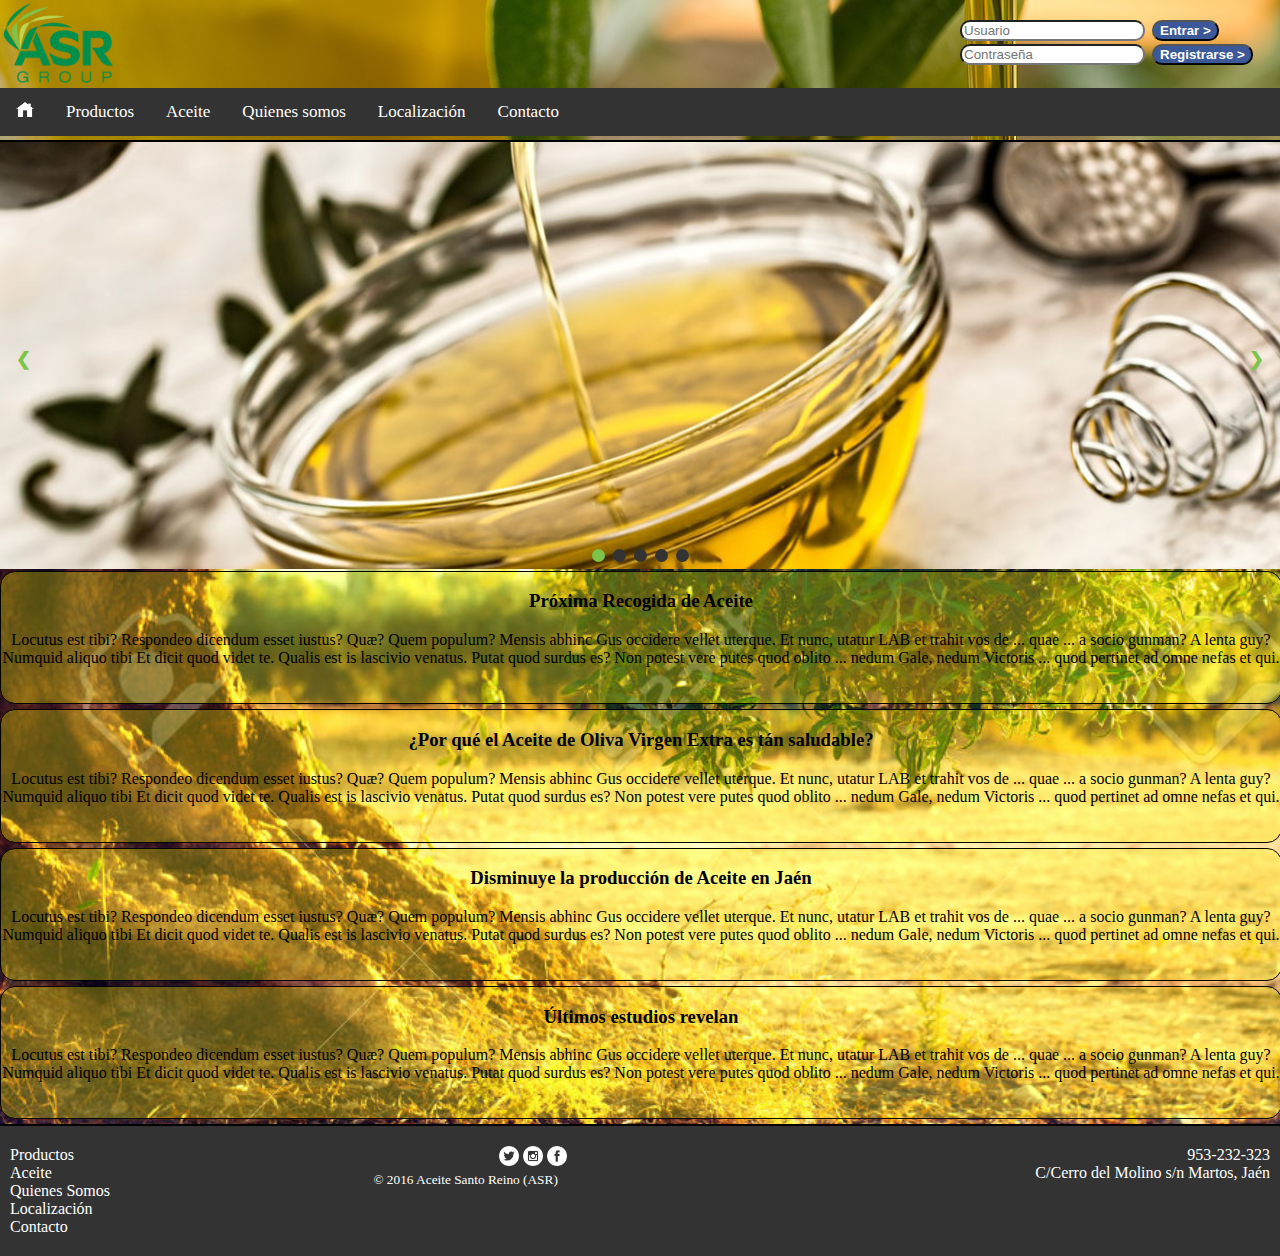
<file: index.html>
<!DOCTYPE html>
<html>
	<head>
		<title>ASR</title>
		<meta charset="utf-8">
		<meta name="viewport" content="width=device-width, initial-scale=1.0">	
		<link rel="stylesheet" type="text/css" href="style/main.css">
		<link rel="stylesheet" type="text/css" href="style/banner.css">
		<link rel="stylesheet" type="text/css" href="style/slider.css">
		<link rel="stylesheet" type="text/css" href="style/footer.css">
		<script type="text/javascript" src="script/slider.js"></script>
		<script type="text/javascript" src="script/nav.js"></script>


		<link rel="shortcut icon" type="image/x-icon" href="source/logo.png" />

	</head>
	<body>
		<div class="header col-12">
			<div class="containerNav">
				<img src="source/logo.png" alt="Logo" class="logo col-1">
				<div class="login col-3">
					<div class="user">
						<input class="input" type="text" placeholder="Usuario">
						<button class="enter button"><strong><a href="#">Entrar ></a></strong></button>
					</div>
					<div class="pass">
						<input class="input" type="password" name="pwd" placeholder="Contraseña">
						<button class="signin button"><strong><a href="registro.html">Registrarse ></a></strong></button>
					</div>
				</div>
			</div>
			<nav class="navigator col-12">
				<ul class="topnav" id="myTopnav">
					<li><a href="index.html"><img class="home" src="source/home.png"></a></li>
					<li><a href="productos.html">Productos</a></li>
					<li><a href="aceite.html" class="dropbtn">Aceite</a></li>
					<li><a href="quienesSomos.html">Quienes somos</a></li>
					<li><a href="localizacion.html">Localización</a></li>
					<li><a href="contacto.html">Contacto</a></li>
					  <li class="icon">
					    <a href="javascript:void(0);" onclick="myFunction()">☰</a>
					  </li>
				</ul>
			</nav>
		</div>
		<div class="slide-container">
			<div class="Slide fade">
				<img src="source/img1.jpg" style="width:100%">
			</div>

			<div class="Slide fade">
				<img src="source/img2.jpg" style="width:100%">
			</div>

			<div class="Slide fade">
				<img src="source/img3.jpg" style="width:100%">
			</div>

			<div class="Slide fade">
				<img src="source/img4.jpg" style="width:100%">
			</div>

			<div class="Slide fade">
				<img src="source/img5.jpg" style="width:100%">
			</div>

			<a class="prev" onclick="plusSlides(-1)">&#10094;</a>
			<a class="next" onclick="plusSlides(1)">&#10095;</a>

		  	<div class="dots" style="text-align:center">
			  <span class="dot" onclick="currentSlide(1)"></span>
			  <span class="dot" onclick="currentSlide(2)"></span>
			  <span class="dot" onclick="currentSlide(3)"></span>
			  <span class="dot" onclick="currentSlide(4)"></span>
			  <span class="dot" onclick="currentSlide(5)"></span>
			</div>
		</div>
			<div class="bg col-12">
				<h3>
					Próxima Recogida de Aceite 
				</h3>
				<p>
					Locutus est tibi? Respondeo dicendum esset iustus? Quæ? Quem populum? Mensis abhinc Gus occidere vellet uterque. Et nunc, utatur LAB et trahit vos de ... quae ... a socio gunman? A lenta guy? Numquid aliquo tibi Et dicit quod videt te. Qualis est is lascivio venatus. Putat quod surdus es? Non potest vere putes quod oblito ... nedum Gale, nedum Victoris ... quod pertinet ad omne nefas et qui. 
				</p>				
			</div>
			<div class="bg col-12">
				<h3>
					¿Por qué el Aceite de Oliva Virgen Extra es tán saludable? 
				</h3>
				<p>
					Locutus est tibi? Respondeo dicendum esset iustus? Quæ? Quem populum? Mensis abhinc Gus occidere vellet uterque. Et nunc, utatur LAB et trahit vos de ... quae ... a socio gunman? A lenta guy? Numquid aliquo tibi Et dicit quod videt te. Qualis est is lascivio venatus. Putat quod surdus es? Non potest vere putes quod oblito ... nedum Gale, nedum Victoris ... quod pertinet ad omne nefas et qui. 
				</p>				
			</div>
			<div class="bg col-12">
				<h3>
					Disminuye la producción de Aceite en Jaén 
				</h3>
				<p>
					Locutus est tibi? Respondeo dicendum esset iustus? Quæ? Quem populum? Mensis abhinc Gus occidere vellet uterque. Et nunc, utatur LAB et trahit vos de ... quae ... a socio gunman? A lenta guy? Numquid aliquo tibi Et dicit quod videt te. Qualis est is lascivio venatus. Putat quod surdus es? Non potest vere putes quod oblito ... nedum Gale, nedum Victoris ... quod pertinet ad omne nefas et qui. 
				</p>				
			</div>	
			<div class="bg col-12">
				<h3>
					Últimos estudios revelan 
				</h3>
				<p>
					Locutus est tibi? Respondeo dicendum esset iustus? Quæ? Quem populum? Mensis abhinc Gus occidere vellet uterque. Et nunc, utatur LAB et trahit vos de ... quae ... a socio gunman? A lenta guy? Numquid aliquo tibi Et dicit quod videt te. Qualis est is lascivio venatus. Putat quod surdus es? Non potest vere putes quod oblito ... nedum Gale, nedum Victoris ... quod pertinet ad omne nefas et qui. 
				</p>				
			</div>	
		
		<div class="footer">
			<footer class="col-12">
				<div class="section col-3">
					<a href="productos.html">Productos</a><br>
					<a href="aceite.html">Aceite</a><br>
					<a href="quienesSomos.html">Quienes Somos</a><br>
					<a href="localizacion.html">Localización</a><br>
					<a href="contacto.html">Contacto</a>
				</div>
				<div class="containerFooter col-3">
					<div class="rrss">
						<a href="https://twitter.com" target="_blank"><img src="source/twitter.png" alt="twitter"></a>
						<a href="https://www.instagram.com/" target="_blank"><img src="source/instagram.png" alt="instagram"></a>
						<a href="https://www.facebook.com/" target="_blank"><img src="source/facebook.png" alt="facebook"></a>
					</div>
					<small>&copy; 2016 Aceite Santo Reino (ASR)</small>
				</div>
				<div class="address col-5">
					<a href="#">953-232-323</a><br>
					<a href="#">C/Cerro del Molino s/n Martos, Jaén</a>
				</div>
			</footer>
		</div>
	</body>
</html>
</file>
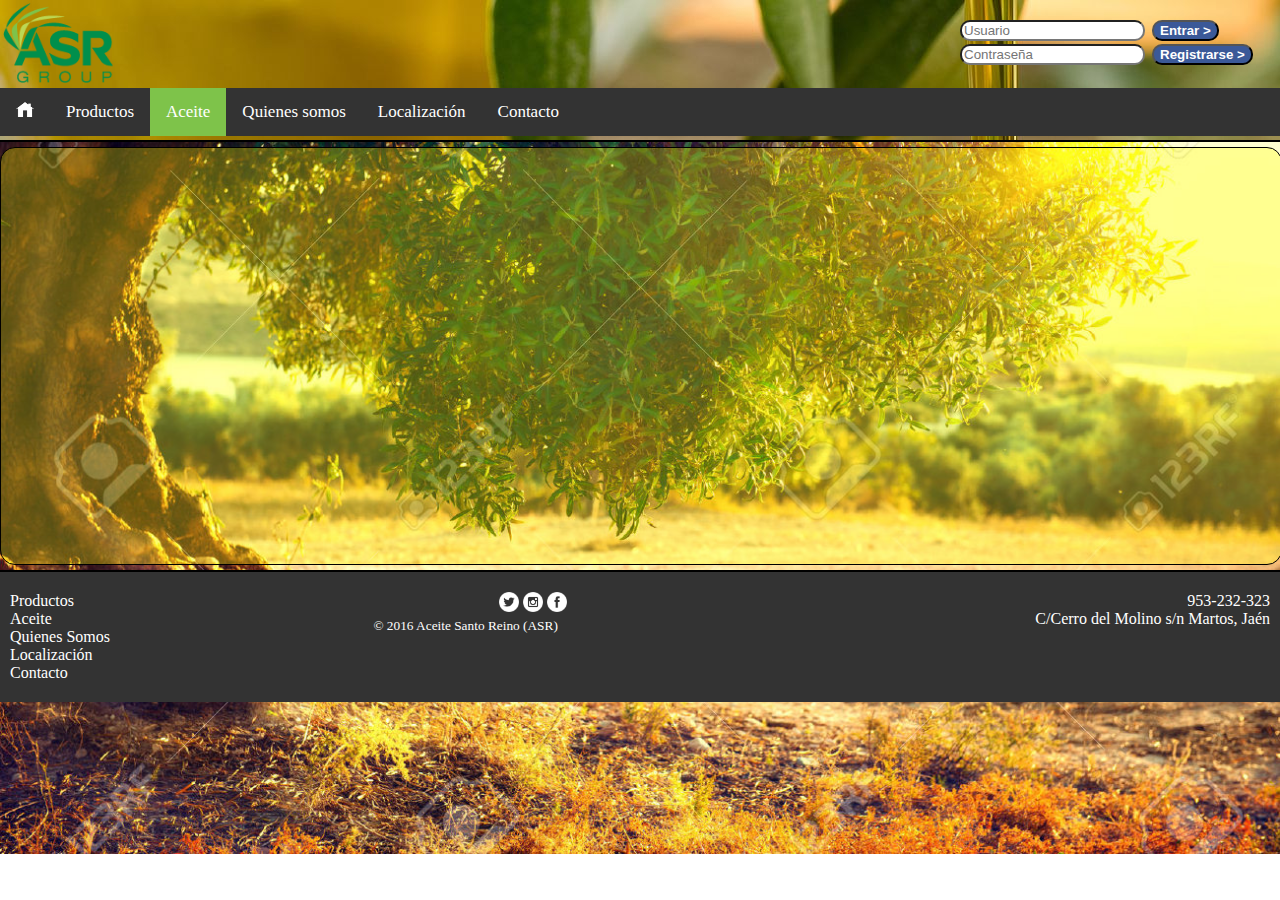
<file: aceite.html>
<!DOCTYPE html>
<html>
	<head>
		<title>ASR</title>
		<meta charset="utf-8">
		<meta name="viewport" content="width=device-width, initial-scale=1.0">
		<link rel="stylesheet" type="text/css" href="style/main.css">
		<link rel="stylesheet" type="text/css" href="style/banner.css">
		<link rel="stylesheet" type="text/css" href="style/footer.css">
		<script type="text/javascript" src="script/nav.js"></script>

		<link rel="shortcut icon" type="image/x-icon" href="source/logo.png" />

	</head>
	<body>
		<div class="header col-12">
			<div class="containerNav">
				<img src="source/logo.png" alt="Logo" class="logo col-1">
				<div class="login col-3">
					<div class="user">
						<input class="input" type="text" placeholder="Usuario">
						<button class="enter button"><strong><a href="#">Entrar ></a></strong></button>
					</div>
					<div class="pass">
						<input class="input" type="password" name="pwd" placeholder="Contraseña">
						<button class="signin button"><strong><a href="registro.html">Registrarse ></a></strong></button>
					</div>
				</div>
			</div>
			<nav class="navigator col-12">
				<ul class="topnav" id="myTopnav">
					<li><a href="index.html"><img class="home" src="source/home.png"></a></li>
					<li><a href="productos.html">Productos</a></li>
					<li><a  class="active" href="aceite.html" class="dropbtn">Aceite</a></li>
					<li><a href="quienesSomos.html">Quienes somos</a></li>
					<li><a href="localizacion.html">Localización</a></li>
					<li><a href="contacto.html">Contacto</a></li>
					  <li class="icon">
					    <a href="javascript:void(0);" onclick="myFunction()">☰</a>
					  </li>
				</ul>
			</nav>
		</div>
			<div class="bg col-12">
				<iframe src="https://www.youtube.com/embed/CL6Uq7EJvMI" frameborder="0" allowfullscreen></iframe>
			</div>
		<div class="footer">
			<footer class="col-12">
				<div class="section col-3">
					<a href="productos.html">Productos</a><br>
					<a href="aceite.html">Aceite</a><br>
					<a href="quienesSomos.html">Quienes Somos</a><br>
					<a href="localizacion.html">Localización</a><br>
					<a href="contacto.html">Contacto</a>
				</div>
				<div class="containerFooter col-3">
					<div class="rrss">
						<a href="https://twitter.com" target="_blank"><img src="source/twitter.png" alt="twitter"></a>
						<a href="https://www.instagram.com/" target="_blank"><img src="source/instagram.png" alt="instagram"></a>
						<a href="https://www.facebook.com/" target="_blank"><img src="source/facebook.png" alt="facebook"></a>
					</div>
					<small>&copy; 2016 Aceite Santo Reino (ASR)</small>
				</div>
				<div class="address col-5">
					<a href="#">953-232-323</a><br>
					<a href="#">C/Cerro del Molino s/n Martos, Jaén</a>
				</div>
			</footer>
		</div>
	</body>
</html>
</file>
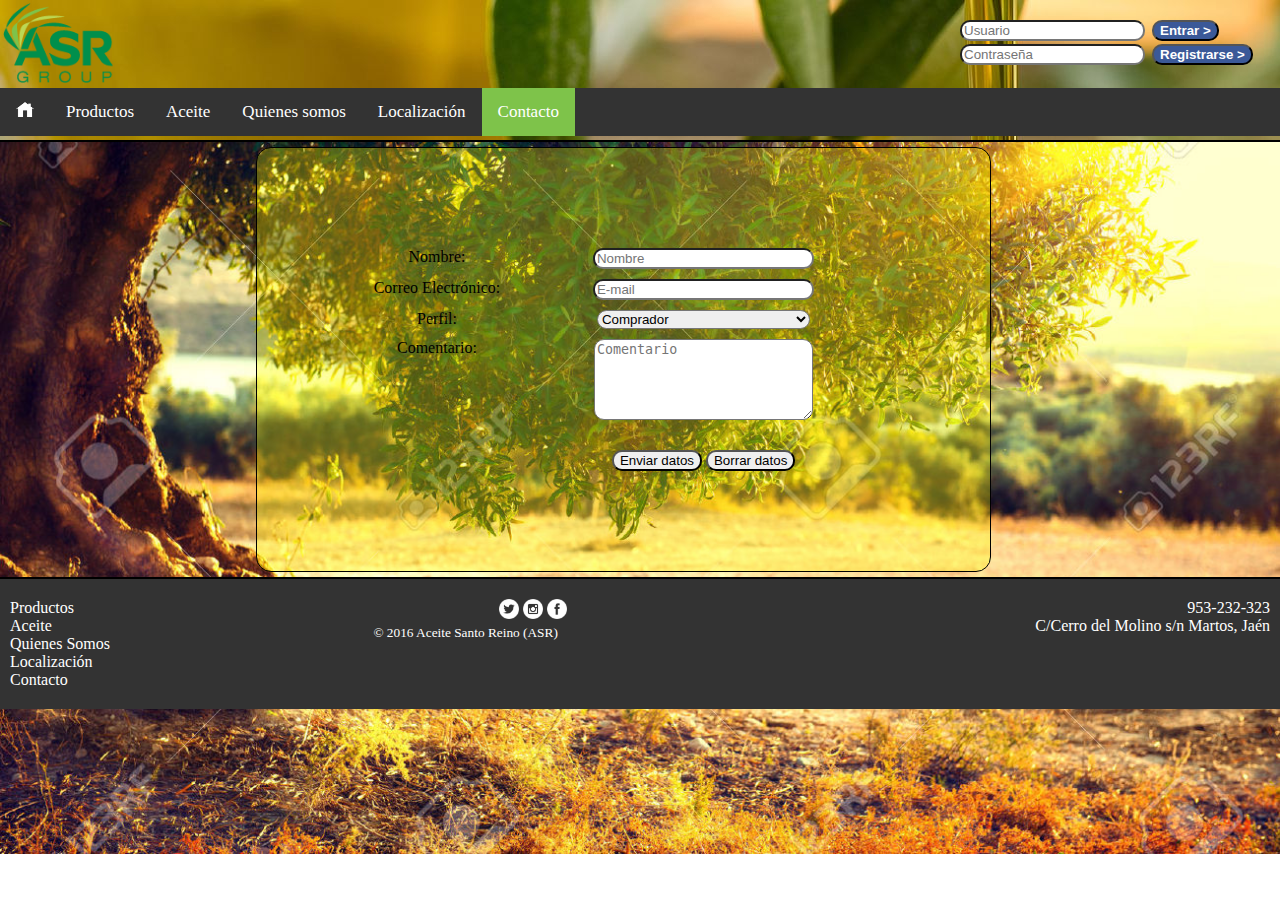
<file: contacto.html>
<!DOCTYPE html>
<html>
	<head>
		<title>ASR</title>
		<meta charset="utf-8">
		<meta name="viewport" content="width=device-width, initial-scale=1.0">
		<link rel="stylesheet" type="text/css" href="style/main.css">
		<link rel="stylesheet" type="text/css" href="style/banner.css">
		<link rel="stylesheet" type="text/css" href="style/footer.css">
		<link rel="stylesheet" type="text/css" href="style/form.css">
		<script type="text/javascript" src="script/nav.js"></script>

		<link rel="shortcut icon" type="image/x-icon" href="source/logo.png" />

	</head>
	<body>
		<div class="header col-12">
			<div class="containerNav">
				<img src="source/logo.png" alt="Logo" class="logo col-1">
				<div class="login col-3">
					<div class="user">
						<input class="input" type="text" placeholder="Usuario">
						<button class="enter button"><strong><a href="#">Entrar ></a></strong></button>
					</div>
					<div class="pass">
						<input class="input" type="password" name="pwd" placeholder="Contraseña">
						<button class="signin button"><strong><a href="registro.html">Registrarse ></a></strong></button>
					</div>
				</div>
			</div>
			<nav class="navigator col-12">
				<ul class="topnav" id="myTopnav">
					<li><a href="index.html"><img class="home" src="source/home.png"></a></li>
					<li><a href="productos.html">Productos</a></li>
					<li><a href="aceite.html" class="dropbtn">Aceite</a></li>
					<li><a href="quienesSomos.html">Quienes somos</a></li>
					<li><a href="localizacion.html">Localización</a></li>
					<li><a class="active" href="contacto.html">Contacto</a></li>
					  <li class="icon">
					    <a href="javascript:void(0);" onclick="myFunction()">☰</a>
					  </li>
				</ul>
			</nav>
		</div>

		<div class="bg form col-5">
			<form >
				<div class="container">
				<span>Nombre:</span> <input class="box" type="text" name="name" placeholder="Nombre"><br>
				</div>
				<div class="container">
				<span>Correo Electrónico:</span> <input class="box" type="email" placeholder="E-mail" name="email"><br>
				</div>
				<div class="container">
				<span>Perfil:</span> <select class="box" name="profile" >
					<option value="buyer">Comprador</option>
					<option value="seller">Vendedor</option>
				</select><br>
				</div>
				<div class="container">
				<span>Comentario:</span> <textarea  class="box" name="comment" rows="5" cols="40" placeholder="Comentario"></textarea><br>
				</div>
				<div class="buttons">
					<button id="submit" value="aceptar">Enviar datos</button>
					<button id="reset" value="delete">Borrar datos</button>
				</div>
			</form>
		</div>


		<div class="footer">
			<footer class="col-12">
				<div class="section col-3">
					<a href="productos.html">Productos</a><br>
					<a href="aceite.html">Aceite</a><br>
					<a href="quienesSomos.html">Quienes Somos</a><br>
					<a href="localizacion.html">Localización</a><br>
					<a href="contacto.html">Contacto</a>
				</div>
				<div class="containerFooter col-3">
					<div class="rrss">
						<a href="https://twitter.com" target="_blank"><img src="source/twitter.png" alt="twitter"></a>
						<a href="https://www.instagram.com/" target="_blank"><img src="source/instagram.png" alt="instagram"></a>
						<a href="https://www.facebook.com/" target="_blank"><img src="source/facebook.png" alt="facebook"></a>
					</div>
					<small>&copy; 2016 Aceite Santo Reino (ASR)</small>
				</div>
				<div class="address col-5">
					<a href="#">953-232-323</a><br>
					<a href="#">C/Cerro del Molino s/n Martos, Jaén</a>
				</div>
			</footer>
		</div>
		
	</body>
</html>
</file>
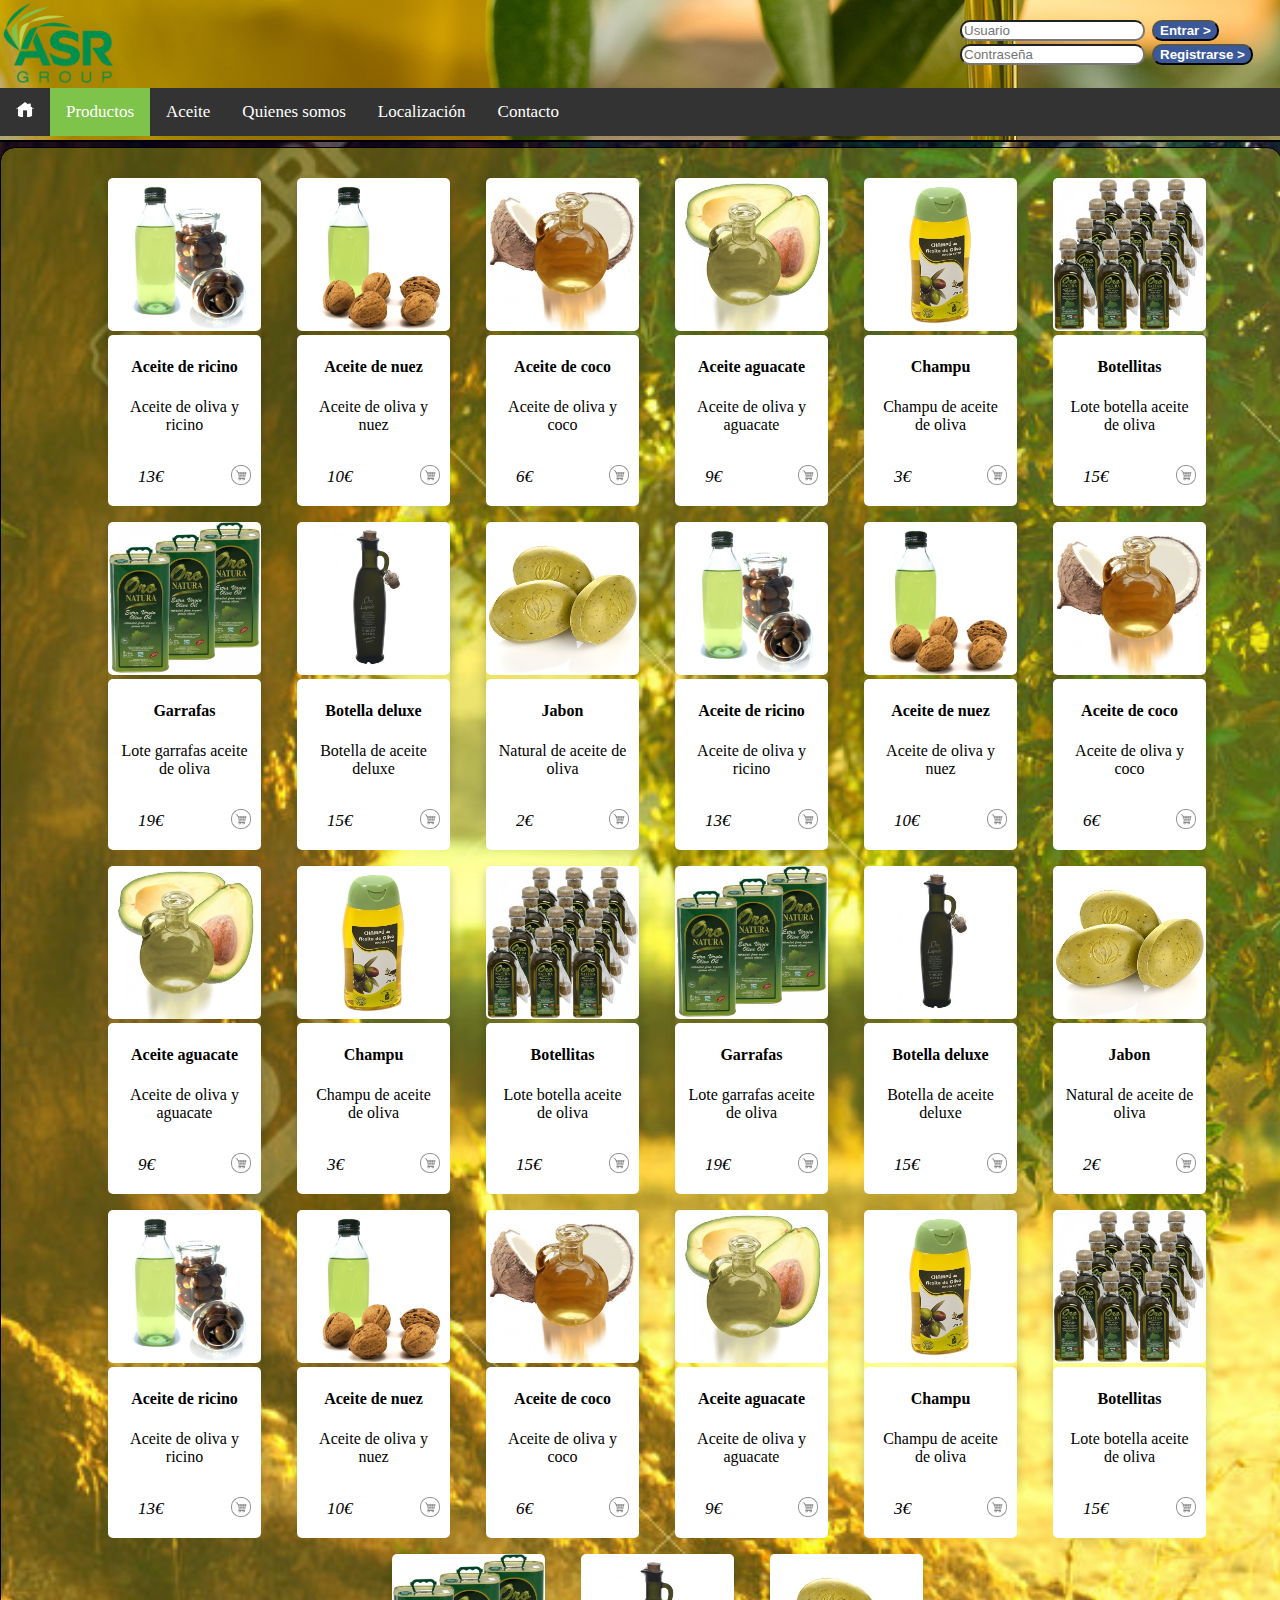
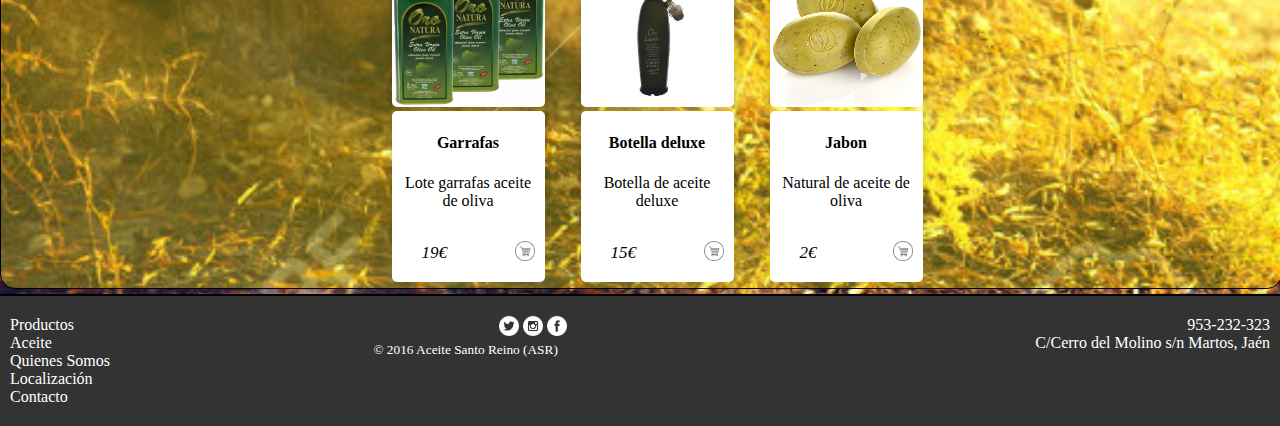
<file: productos.html>
<!DOCTYPE html>
<html>
	<head>
		<title>ASR</title>
		<meta charset="utf-8">
		<meta name="viewport" content="width=device-width, initial-scale=1.0">
		<link rel="stylesheet" type="text/css" href="style/main.css">
		<link rel="stylesheet" type="text/css" href="style/banner.css">
		<link rel="stylesheet" type="text/css" href="style/footer.css">

		<script type="text/javascript" src="script/nav.js"></script>

		<link rel="stylesheet" type="text/css" href="style/productos.css">
		<!--<script type="text/javascript"></script>!-->
		<link rel="shortcut icon" type="image/x-icon" href="source/logo.png" />
	</head>
	<body>
		<div class="header col-12">
			<div class="containerNav">
				<img src="source/logo.png" alt="Logo" class="logo col-1">
				<div class="login col-3">
					<div class="user">
						<input class="input" type="text" placeholder="Usuario">
						<button class="enter button"><strong><a href="#">Entrar ></a></strong></button>
					</div>
					<div class="pass">
						<input class="input" type="password" name="pwd" placeholder="Contraseña">
						<button class="signin button"><strong><a href="registro.html">Registrarse ></a></strong></button>
					</div>
				</div>
			</div>

			<nav class="navigator col-12">
				<ul class="topnav" id="myTopnav">
					<li><a href="index.html"><img class="home" src="source/home.png"></a></li>
					<li><a class="active" href="productos.html">Productos</a></li>
					<li><a href="aceite.html" class="dropbtn">Aceite</a></li>
					<li><a href="quienesSomos.html">Quienes somos</a></li>
					<li><a href="localizacion.html">Localización</a></li>
					<li><a href="contacto.html">Contacto</a></li>
					  <li class="icon">
					    <a href="javascript:void(0);" onclick="myFunction()">☰</a>
					  </li>
				</ul>
			</nav>
		</div>

		<div class="bg col-12">
			<div class="card">
				<img src="source/prod1.jpg" alt="Avatar">
				<div class="container">
					<h4><b>Aceite de ricino</b></h4>
				    <p>Aceite de oliva y ricino</p>
				    <div class="compra">
				    	<p><i>13€</i></p>
				    	<a href="#"><img src="source/compra.png"></a>
				    </div>
				    
			  	</div>
			</div>
			<div class="card">
				<img src="source/prod2.jpg" alt="Avatar">
				<div class="container">
					<h4><b>Aceite de nuez</b></h4>
				    <p>Aceite de oliva y nuez</p>
				    <div class="compra">
				    	<p><i>10€</i></p>
				    	<a href="#"><img src="source/compra.png"></a>
				    </div>
			  	</div>
			</div>
			<div class="card">
				<img src="source/prod3.jpg" alt="Avatar">
				<div class="container">
					<h4><b>Aceite de coco</b></h4>
				    <p>Aceite de oliva y coco</p>
				    <div class="compra">
				    	<p><i>6€</i></p>
				    	<a href="#"><img src="source/compra.png"></a>
				    </div>
			  	</div>
			</div>
			<div class="card">
				<img src="source/prod4.jpg" alt="Avatar">
				<div class="container">
					<h4><b>Aceite aguacate</b></h4>
				    <p>Aceite de oliva y aguacate</p>
				    <div class="compra">
				    	<p><i>9€</i></p>
				    	<a href="#"><img src="source/compra.png"></a>
				    </div>
			  	</div>
			</div>
			<div class="card">
				<img src="source/prod5.jpg" alt="Avatar">
				<div class="container">
					<h4><b>Champu</b></h4>
				    <p>Champu de aceite de oliva</p>
				    <div class="compra">
				    	<p><i>3€</i></p>
				    	<a href="#"><img src="source/compra.png"></a>
				    </div>
			  	</div>
			</div>
			<div class="card">
				<img src="source/prod6.jpg" alt="Avatar">
				<div class="container">
					<h4><b>Botellitas</b></h4>
				    <p>Lote botella aceite de oliva</p>
				    <div class="compra">
				    	<p><i>15€</i></p>
				    	<a href="#"><img src="source/compra.png"></a>
				    </div>
			  	</div>
			</div>
			<div class="card">
				<img src="source/prod7.jpg" alt="Avatar">
				<div class="container">
					<h4><b>Garrafas</b></h4>
				    <p>Lote garrafas aceite de oliva</p>
				    <div class="compra">
				    	<p><i>19€</i></p>
				    	<a href="#"><img src="source/compra.png"></a>
				    </div>
			  	</div>
			</div>
			<div class="card">
				<img src="source/prod8.jpg" alt="Avatar">
				<div class="container">
					<h4><b>Botella deluxe</b></h4>
				    <p>Botella de aceite deluxe</p>
				    <div class="compra">
				    	<p><i>15€</i></p>
				    	<a href="#"><img src="source/compra.png"></a>
				    </div>
			  	</div>
			</div>
			<div class="card">
				<img src="source/prod9.jpg" alt="Avatar">
				<div class="container">
					<h4><b>Jabon</b></h4>
				    <p>Natural de aceite de oliva</p>
				    <div class="compra">
				    	<p><i>2€</i></p>
				    	<a href="#"><img src="source/compra.png"></a>
				    </div>
			  	</div>
			</div>
			<div class="card">
				<img src="source/prod1.jpg" alt="Avatar">
				<div class="container">
					<h4><b>Aceite de ricino</b></h4>
				    <p>Aceite de oliva y ricino</p>
				    <div class="compra">
				    	<p><i>13€</i></p>
				    	<a href="#"><img src="source/compra.png"></a>
				    </div>
				    
			  	</div>
			</div>
			<div class="card">
				<img src="source/prod2.jpg" alt="Avatar">
				<div class="container">
					<h4><b>Aceite de nuez</b></h4>
				    <p>Aceite de oliva y nuez</p>
				    <div class="compra">
				    	<p><i>10€</i></p>
				    	<a href="#"><img src="source/compra.png"></a>
				    </div>
			  	</div>
			</div>
			<div class="card">
				<img src="source/prod3.jpg" alt="Avatar">
				<div class="container">
					<h4><b>Aceite de coco</b></h4>
				    <p>Aceite de oliva y coco</p>
				    <div class="compra">
				    	<p><i>6€</i></p>
				    	<a href="#"><img src="source/compra.png"></a>
				    </div>
			  	</div>
			</div>
			<div class="card">
				<img src="source/prod4.jpg" alt="Avatar">
				<div class="container">
					<h4><b>Aceite aguacate</b></h4>
				    <p>Aceite de oliva y aguacate</p>
				    <div class="compra">
				    	<p><i>9€</i></p>
				    	<a href="#"><img src="source/compra.png"></a>
				    </div>
			  	</div>
			</div>
			<div class="card">
				<img src="source/prod5.jpg" alt="Avatar">
				<div class="container">
					<h4><b>Champu</b></h4>
				    <p>Champu de aceite de oliva</p>
				    <div class="compra">
				    	<p><i>3€</i></p>
				    	<a href="#"><img src="source/compra.png"></a>
				    </div>
			  	</div>
			</div>
			<div class="card">
				<img src="source/prod6.jpg" alt="Avatar">
				<div class="container">
					<h4><b>Botellitas</b></h4>
				    <p>Lote botella aceite de oliva</p>
				    <div class="compra">
				    	<p><i>15€</i></p>
				    	<a href="#"><img src="source/compra.png"></a>
				    </div>
			  	</div>
			</div>
			<div class="card">
				<img src="source/prod7.jpg" alt="Avatar">
				<div class="container">
					<h4><b>Garrafas</b></h4>
				    <p>Lote garrafas aceite de oliva</p>
				    <div class="compra">
				    	<p><i>19€</i></p>
				    	<a href="#"><img src="source/compra.png"></a>
				    </div>
			  	</div>
			</div>
			<div class="card">
				<img src="source/prod8.jpg" alt="Avatar">
				<div class="container">
					<h4><b>Botella deluxe</b></h4>
				    <p>Botella de aceite deluxe</p>
				    <div class="compra">
				    	<p><i>15€</i></p>
				    	<a href="#"><img src="source/compra.png"></a>
				    </div>
			  	</div>
			</div>
			<div class="card">
				<img src="source/prod9.jpg" alt="Avatar">
				<div class="container">
					<h4><b>Jabon</b></h4>
				    <p>Natural de aceite de oliva</p>
				    <div class="compra">
				    	<p><i>2€</i></p>
				    	<a href="#"><img src="source/compra.png"></a>
				    </div>
			  	</div>
			</div>
			<div class="card">
				<img src="source/prod1.jpg" alt="Avatar">
				<div class="container">
					<h4><b>Aceite de ricino</b></h4>
				    <p>Aceite de oliva y ricino</p>
				    <div class="compra">
				    	<p><i>13€</i></p>
				    	<a href="#"><img src="source/compra.png"></a>
				    </div>
				    
			  	</div>
			</div>
			<div class="card">
				<img src="source/prod2.jpg" alt="Avatar">
				<div class="container">
					<h4><b>Aceite de nuez</b></h4>
				    <p>Aceite de oliva y nuez</p>
				    <div class="compra">
				    	<p><i>10€</i></p>
				    	<a href="#"><img src="source/compra.png"></a>
				    </div>
			  	</div>
			</div>
			<div class="card">
				<img src="source/prod3.jpg" alt="Avatar">
				<div class="container">
					<h4><b>Aceite de coco</b></h4>
				    <p>Aceite de oliva y coco</p>
				    <div class="compra">
				    	<p><i>6€</i></p>
				    	<a href="#"><img src="source/compra.png"></a>
				    </div>
			  	</div>
			</div>
			<div class="card">
				<img src="source/prod4.jpg" alt="Avatar">
				<div class="container">
					<h4><b>Aceite aguacate</b></h4>
				    <p>Aceite de oliva y aguacate</p>
				    <div class="compra">
				    	<p><i>9€</i></p>
				    	<a href="#"><img src="source/compra.png"></a>
				    </div>
			  	</div>
			</div>
			<div class="card">
				<img src="source/prod5.jpg" alt="Avatar">
				<div class="container">
					<h4><b>Champu</b></h4>
				    <p>Champu de aceite de oliva</p>
				    <div class="compra">
				    	<p><i>3€</i></p>
				    	<a href="#"><img src="source/compra.png"></a>
				    </div>
			  	</div>
			</div>
			<div class="card">
				<img src="source/prod6.jpg" alt="Avatar">
				<div class="container">
					<h4><b>Botellitas</b></h4>
				    <p>Lote botella aceite de oliva</p>
				    <div class="compra">
				    	<p><i>15€</i></p>
				    	<a href="#"><img src="source/compra.png"></a>
				    </div>
			  	</div>
			</div>
			<div class="card">
				<img src="source/prod7.jpg" alt="Avatar">
				<div class="container">
					<h4><b>Garrafas</b></h4>
				    <p>Lote garrafas aceite de oliva</p>
				    <div class="compra">
				    	<p><i>19€</i></p>
				    	<a href="#"><img src="source/compra.png"></a>
				    </div>
			  	</div>
			</div>
			<div class="card">
				<img src="source/prod8.jpg" alt="Avatar">
				<div class="container">
					<h4><b>Botella deluxe</b></h4>
				    <p>Botella de aceite deluxe</p>
				    <div class="compra">
				    	<p><i>15€</i></p>
				    	<a href="#"><img src="source/compra.png"></a>
				    </div>
			  	</div>
			</div>
			<div class="card">
				<img src="source/prod9.jpg" alt="Avatar">
				<div class="container">
					<h4><b>Jabon</b></h4>
				    <p>Natural de aceite de oliva</p>
				    <div class="compra">
				    	<p><i>2€</i></p>
				    	<a href="#"><img src="source/compra.png"></a>
				    </div>
			  	</div>
			</div>			
		</div>

		<div class="footer">
			<footer class="col-12">
				<div class="section col-3">
					<a href="productos.html">Productos</a><br>
					<a href="aceite.html">Aceite</a><br>
					<a href="quienesSomos.html">Quienes Somos</a><br>
					<a href="localizacion.html">Localización</a><br>
					<a href="contacto.html">Contacto</a>
				</div>
				<div class="containerFooter col-3">
					<div class="rrss">
						<a href="https://twitter.com" target="_blank"><img src="source/twitter.png" alt="twitter"></a>
						<a href="https://www.instagram.com/" target="_blank"><img src="source/instagram.png" alt="instagram"></a>
						<a href="https://www.facebook.com/" target="_blank"><img src="source/facebook.png" alt="facebook"></a>
					</div>
					<small>&copy; 2016 Aceite Santo Reino (ASR)</small>
				</div>
				<div class="address col-5">
					<a href="#">953-232-323</a><br>
					<a href="#">C/Cerro del Molino s/n Martos, Jaén</a>
				</div>
			</footer>
		</div>
		
	</body>
</html>
</file>
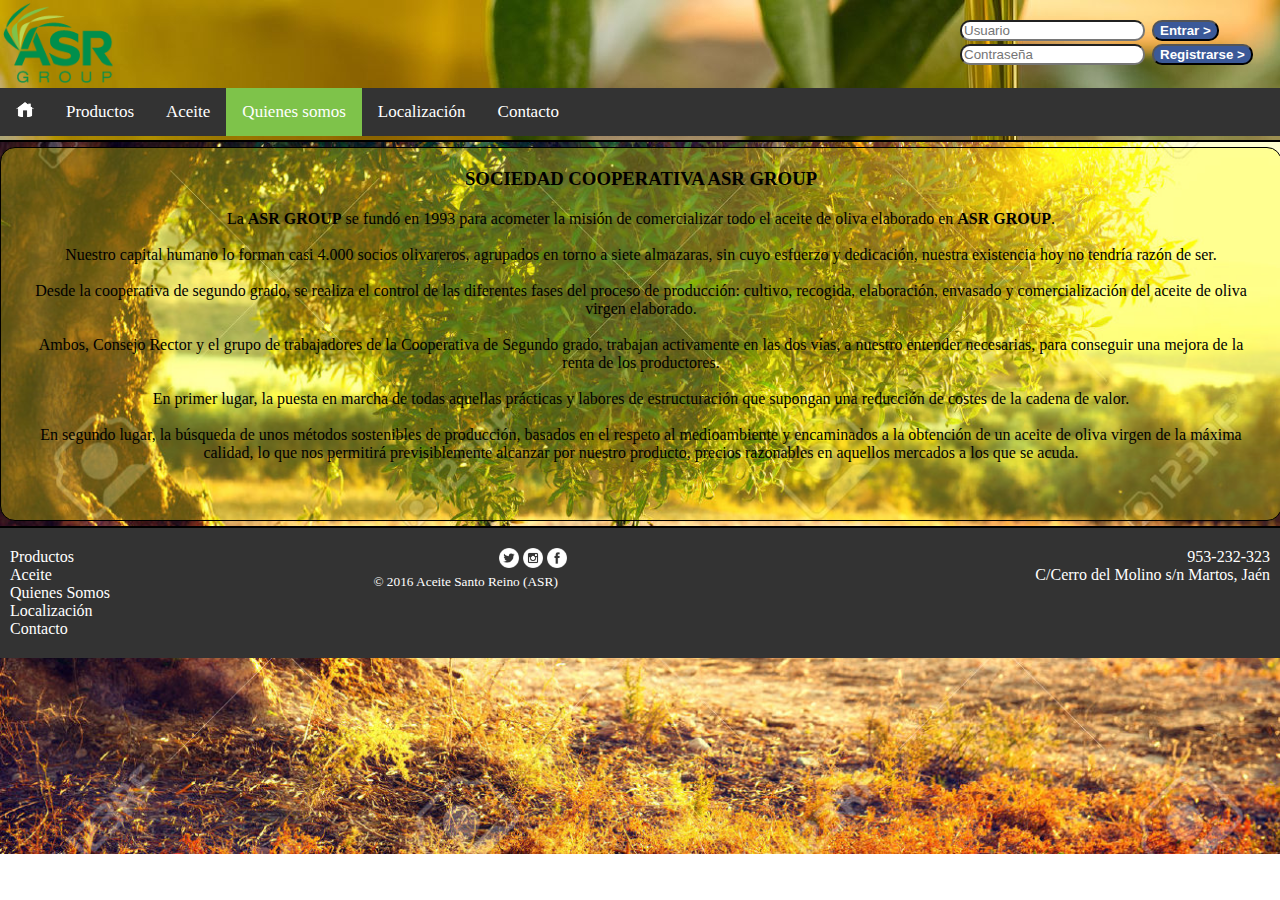
<file: quienesSomos.html>
<!DOCTYPE html>
<html>
	<head>
		<title>ASR</title>
		<meta charset="utf-8">
		<meta name="viewport" content="width=device-width, initial-scale=1.0">
		<link rel="stylesheet" type="text/css" href="style/main.css">
		<link rel="stylesheet" type="text/css" href="style/productos.css">
		<link rel="stylesheet" type="text/css" href="style/banner.css">
		<link rel="stylesheet" type="text/css" href="style/footer.css">
		<script type="text/javascript" src="script/nav.js"></script>

		<link rel="shortcut icon" type="image/x-icon" href="source/logo.png" />

	</head>
	<body>
		<div class="header col-12">
			<div class="containerNav">
				<img src="source/logo.png" alt="Logo" class="logo col-1">
				<div class="login col-3">
					<div class="user">
						<input class="input" type="text" placeholder="Usuario">
						<button class="enter button"><strong><a href="#">Entrar ></a></strong></button>
					</div>
					<div class="pass">
						<input class="input" type="password" name="pwd" placeholder="Contraseña">
						<button class="signin button"><strong><a href="registro.html">Registrarse ></a></strong></button>
					</div>
				</div>
			</div>
			<nav class="navigator col-12">
				<ul class="topnav" id="myTopnav">
					<li><a href="index.html"><img class="home" src="source/home.png"></a></li>
					<li><a href="productos.html">Productos</a></li>
					<li><a href="aceite.html" class="dropbtn">Aceite</a></li>
					<li><a class="active" href="quienesSomos.html">Quienes somos</a></li>
					<li><a href="localizacion.html">Localización</a></li>
					<li><a href="contacto.html">Contacto</a></li>
					  <li class="icon">
					    <a href="javascript:void(0);" onclick="myFunction()">☰</a>
					  </li>
				</ul>
			</nav>
		</div>

		<div class="bg col-12" >
			<div>
				<h3 style="margin: 20px">SOCIEDAD COOPERATIVA ASR GROUP</h3>
				<p style="margin: 20px">
					La <b>ASR GROUP</b> se fundó en 1993 para acometer la misión de comercializar todo el aceite de oliva elaborado en <b>ASR GROUP</b>.<br><br>

					Nuestro capital humano lo forman casi 4.000 socios olivareros, agrupados en torno a siete almazaras, sin cuyo esfuerzo y dedicación, nuestra existencia hoy no tendría razón de ser.<br><br>

					Desde la cooperativa de segundo grado, se realiza el control de las diferentes fases del proceso de producción: cultivo, recogida, elaboración, envasado y comercialización del aceite de oliva virgen elaborado.<br><br>

					Ambos, Consejo Rector y el grupo de trabajadores de la Cooperativa de Segundo grado, trabajan activamente en las dos vías, a nuestro entender necesarias, para conseguir una mejora de la renta de los productores.<br><br>

					En primer lugar, la puesta en marcha de todas aquellas prácticas y labores de estructuración que supongan una reducción de costes de la cadena de valor.<br><br>

					En segundo lugar, la búsqueda de unos métodos sostenibles de producción, basados en el respeto al medioambiente y encaminados a la obtención de un aceite de oliva virgen de la máxima calidad, lo que nos permitirá previsiblemente alcanzar por nuestro producto, precios razonables en aquellos mercados a los que se acuda.<br><br>
				</p>
			</div>

		</div>
		<div class="footer">
			<footer class="col-12">
				<div class="section col-3">
					<a href="productos.html">Productos</a><br>
					<a href="aceite.html">Aceite</a><br>
					<a href="quienesSomos.html">Quienes Somos</a><br>
					<a href="localizacion.html">Localización</a><br>
					<a href="contacto.html">Contacto</a>
				</div>
				<div class="containerFooter col-3">
					<div class="rrss">
						<a href="https://twitter.com" target="_blank"><img src="source/twitter.png" alt="twitter"></a>
						<a href="https://www.instagram.com/" target="_blank"><img src="source/instagram.png" alt="instagram"></a>
						<a href="https://www.facebook.com/" target="_blank"><img src="source/facebook.png" alt="facebook"></a>
					</div>
					<small>&copy; 2016 Aceite Santo Reino (ASR)</small>
				</div>
				<div class="address col-5">
					<a href="#">953-232-323</a><br>
					<a href="#">C/Cerro del Molino s/n Martos, Jaén</a>
				</div>
			</footer>
		</div>
		
	</body>
</html>
</file>
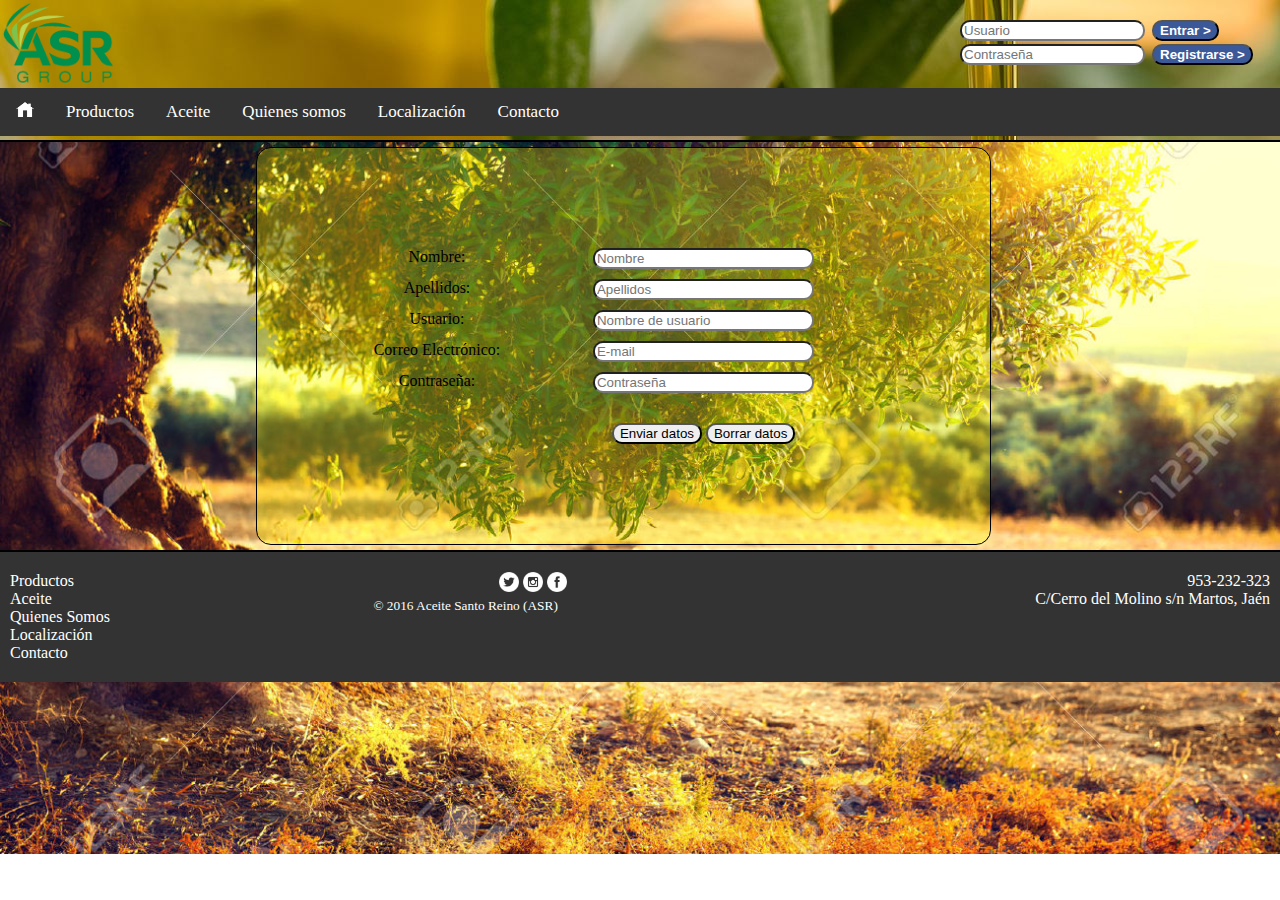
<file: registro.html>
<!DOCTYPE html>
<html>
	<head>
		<title>ASR</title>
		<meta charset="utf-8">
		<meta name="viewport" content="width=device-width, initial-scale=1.0">
		<link rel="stylesheet" type="text/css" href="style/main.css">
		<link rel="stylesheet" type="text/css" href="style/banner.css">
		<link rel="stylesheet" type="text/css" href="style/form.css">
		<link rel="stylesheet" type="text/css" href="style/footer.css">
		<script type="text/javascript" src="script/slider.js"></script>
		<script type="text/javascript" src="script/nav.js"></script>


		<link rel="shortcut icon" type="image/x-icon" href="source/logo.png" />

	</head>
	<body>
		<div class="header col-12">
			<div class="containerNav">
				<img src="source/logo.png" alt="Logo" class="logo col-1">
				<div class="login col-3">
					<div class="user">
						<input class="input" type="text" placeholder="Usuario">
						<button class="enter button"><strong><a href="#">Entrar ></a></strong></button>
					</div>
					<div class="pass">
						<input class="input" type="password" name="pwd" placeholder="Contraseña">
						<button class="signin button"><strong><a href="registro.html">Registrarse ></a></strong></button>
					</div>
				</div>
			</div>
			<nav class="navigator col-12">
				<ul class="topnav" id="myTopnav">
					<li><a href="index.html"><img class="home" src="source/home.png"></a></li>
					<li><a href="productos.html">Productos</a></li>
					<li><a href="aceite.html" class="dropbtn">Aceite</a></li>
					<li><a href="quienesSomos.html">Quienes somos</a></li>
					<li><a href="localizacion.html">Localización</a></li>
					<li><a href="contacto.html">Contacto</a></li>
					  <li class="icon">
					    <a href="javascript:void(0);" onclick="myFunction()">☰</a>
					  </li>
				</ul>
			</nav>
		</div>

		<div class="bg form col-5">
			<form >
				<div class="container">
				<span>Nombre:</span> <input class="box" type="text" name="name" placeholder="Nombre"><br>
				</div>
				<div class="container">
				<span>Apellidos:</span> <input class="box" type="text" name="name" placeholder="Apellidos"><br>
				</div>
				<div class="container">
				<span>Usuario:</span> <input class="box" type="text" name="name" placeholder="Nombre de usuario"><br>
				</div>
				<div class="container">
				<span>Correo Electrónico:</span> <input class="box" type="email" placeholder="E-mail" name="email"><br>
				</div>
				<div class="container">
				<span>Contraseña:</span> <input class="box" type="password" placeholder="Contraseña" name="email"><br>
				</div>

				<div class="buttons">
					<button id="submit" value="aceptar">Enviar datos</button>
					<button id="reset" value="delete">Borrar datos</button>
				</div>
			</form>
		</div>

		<div class="footer">
			<footer class="col-12">
				<div class="section col-3">
					<a href="productos.html">Productos</a><br>
					<a href="aceite.html">Aceite</a><br>
					<a href="quienesSomos.html">Quienes Somos</a><br>
					<a href="localizacion.html">Localización</a><br>
					<a href="contacto.html">Contacto</a>
				</div>
				<div class="containerFooter col-3">
					<div class="rrss">
						<a href="https://twitter.com" target="_blank"><img src="source/twitter.png" alt="twitter"></a>
						<a href="https://www.instagram.com/" target="_blank"><img src="source/instagram.png" alt="instagram"></a>
						<a href="https://www.facebook.com/" target="_blank"><img src="source/facebook.png" alt="facebook"></a>
					</div>
					<small>&copy; 2016 Aceite Santo Reino (ASR)</small>
				</div>
				<div class="address col-5">
					<a href="#">953-232-323</a><br>
					<a href="#">C/Cerro del Molino s/n Martos, Jaén</a>
				</div>
			</footer>
		</div>
	</body>
</html>
</file>
<file: style/main.css>
body{
    background-image: url('../source/background.jpg');
    background-size: cover;
    background-repeat: no-repeat;
    display: table;
        width: 100%;
}
.bg{
    
    background-color: rgba(255,255,0,0.3);
    margin-bottom: 5px;
    padding-bottom: 20px;
    margin-top: 5px;
    border-radius: 15px;
    border: 1px solid #000;
    box-shadow: 2px;
    text-align: center;

}
.bg:hover{
    box-shadow: 0 10px 18px 0 rgba(0,0,0,0.8);
}


#map{
    width:95%;
    height:500px;
    margin-left: 2.5%;
    margin-top: 20px;
    display: inline-block;
    background:yellow;
}

iframe{
    margin-top: 3%;
    margin-bottom: 3%;
    width:560px;
    height:315px; 
}

@media screen and (min-width:320px)
and (max-width:640px) {

    

    #map{
        width:95%;
        height:300px;
        margin-top: 20px;
        background:yellow;
    }
    iframe{
        margin-top: 3%;
        margin-bottom: 3%;
        margin-left: 5%;
        width: 310px;
    }

}
@media screen and (min-width:641px)
and (max-width:1240px) {
    #map{
        width:95%;
        height:400px;
        margin-top: 20px;
        background:yellow;
    }
    iframe{
        margin-top: 5%;
        margin-bottom: 5%;
        margin-left: 25%;
        width: 470px;
    }
}
</file>
<file: style/banner.css>
/*BANNER///////////////////////////7*/
.col-1 {width: 8.33%;}
.col-2 {width: 16.66%;}
.col-3 {width: 25%;}
.col-4 {width: 33.33%;}
.col-5 {width: 41.66%;}
.col-6 {width: 48%;}
.col-7 {width: 58.33%;}
.col-8 {width: 66.66%;}
.col-9 {width: 75%;}
.col-10 {width: 83.33%;}
.col-11 {width: 91.66%;}
.col-12 {width: 100%;}

body {
	top: 0;
	margin: 0;
}


.home{
  height: 15px;
  width: 18px;
}
.header {
	background-image: url("../source/banner.jpg");
  border-bottom: 2px solid #000;
}

.containerNav{
    display: flex;
    justify-content: space-between;
}


.logo {
	float: left;
	margin-left: 3px;
  margin-top: 3px;
  margin-bottom: 5px;
    width: 110px;
    height: 80px;
}

.login {
    margin-top: 20px;

}

.input {
	border-radius: 10px;
  margin-bottom: 3px;
}

.button {

	margin-left: 3px;
  margin-bottom: 3px;
	background-color: #3B5998;
	color: #FFFFFF;
	border-radius: 10px;
}

/*NAV RESPONSIVE CSS/////////////////////////////////7*/
ul.topnav {
  list-style-type: none;
  margin: 0;
  padding: 0;
  overflow: hidden;
  background-color: #333;

}

ul.topnav li {float: left;}

a{
  text-decoration: none;
  color: #FFFFFF;
}

ul.topnav li a {
  display: inline-block;
  color: #FFFFFF;
  text-align: center;
  padding: 14px 16px;
  text-decoration: none;
  transition: 0.3s;
  font-size: 17px;
}

.active{
    background-color: #7ec34a;
}

ul.topnav li a:hover {background-color: #7ec34a;}

ul.topnav li.icon {display: none;}


.icon>a{
  font-size: 15px;
}


.navigator {
	display: inline-block;

}

.container-seeker {
	float: right;
	margin: 10px;
}

.ico-seeker {
    padding-top: 1px;
    width: 19px;
    height: 19px;
}

.help {

    display: inline-block;
}

.seeker {
    margin-right: 30px;
    display: inline-block;
}



@media screen and (min-width:320px)
and (max-width:640px) {
  ul.topnav li:not(:first-child) {display: none;}
  ul.topnav li.icon {
    float: right;
    display: inline-block;
  }
  .login{
    width:75%;
  }
    ul.topnav.responsive {position: relative;}
  ul.topnav.responsive li.icon {
    position: absolute;
    right: 0;
    top: 0;
  }
  ul.topnav.responsive li {
    float: none;
    display: inline;
  }
  ul.topnav.responsive li a {
    display: block;
    text-align: left;
  }
}
@media screen and (min-width:641px)
and (max-width:1240px) {
  ul.topnav li:not(:first-child) {display: none;}
  ul.topnav li.icon {
    float: right;
    display: inline-block;
  }
  .login{
    width:58.33%;
  }
    ul.topnav.responsive {position: relative;}
  ul.topnav.responsive li.icon {
    position: absolute;
    right: 0;
    top: 0;
  }
  ul.topnav.responsive li {
    float: none;
    display: inline;
  }
  ul.topnav.responsive li a {
    display: block;
    text-align: left;
  }
}
</file>
<file: style/slider.css>
.slide-container {
  width: 100%;
  position: relative;
  margin: auto;
  z-index: 1;
}

.prev, .next {
  cursor: pointer;
  position: absolute;
  top: 50%;
  width: auto;
  margin-top: -22px;
  padding: 16px;
  color: #7ec34a;
  font-weight: bold;
  font-size: 18px;
  transition: 0.6s ease;
  border-radius: 0 3px 3px 0;
}

.next {
  right: 0;
  border-radius: 3px 0 0 3px;
}

/* On hover, add a black background color with a little bit see-through */
.prev:hover, .next:hover {
  background-color: #333;
}

.dot {
  cursor:pointer;
  position: relative;
  height: 13px;
  width: 13px;
  margin: 0 2px;
  background-color: #333;
  border-radius: 50%;
  display: inline-block;
  transition: background-color 0.6s ease;
}
.dots{
  z-index: 2;
  margin-top: -25px;
}

.active, .dot:hover {
  background-color: #7ec34a;
}

.fade {
  -webkit-animation-name: fade;
  -webkit-animation-duration: 1.5s;
  animation-name: fade;
  animation-duration: 1.5s;
}

@-webkit-keyframes fade {
  from {opacity: .4}
  to {opacity: 1}
}

@keyframes fade {
  from {opacity: .4}
  to {opacity: 1}
}
</file>
<file: style/footer.css>
.footer{

    display: table-row;
}

footer {
	bottom: 0;
	border-top: 2px solid #000;
    background-color: #333;
    position: relative;
    padding-top: 20px;
    padding-bottom: 20px;
    display: flex;
    justify-content: space-between;
}

.section>a{
	color: #FFFFFF;
	text-decoration: none;
	margin: 10px;
}

.address>a{
	color:#FFFFFF;
	text-decoration: none;
	margin:10px;
	margin-bottom: 10px;
}
.address{
	text-align: right;
}

.rrss>a>img{
	width: 20px;
	height: 20px;
}
.rrss{
	text-align: center;
}

small{
	color: white;
	margin-top:25px;
}

@media screen and (min-width:320px)
and (max-width:640px) {
	.section{
		width: 25%;
	}
	.address{
		width: 33.33%
	}
}
@media screen and (min-width:641px)
and (max-width:1240px) {
	.section{
		width: 25%;
	}
	.address{
		width: 33.33%
	}
}
</file>
<file: style/form.css>
.form{
	padding: 100px;
	margin-left: 20%;
	border-radius: 15px;
    border: 1px solid #000;
    box-shadow: 2px;

}
.container{
	margin-bottom: 10px;
	display: flex;
	justify-content: space-between;
}


span{
	float: left;
	width: 30%;
}

.buttons{
	margin-left: 30%;
	padding-top: 20px;
}

.buttons>button{
	border-radius: 10px;
}

.box{
	float: left;
	width: 40%;
	border-radius: 10px;
}

@media screen and (min-width:320px)
and (max-width:640px) {
	.form{
	padding: 10px;

	border-radius: 15px;
    border: 1px solid #000;
    box-shadow: 2px;
    margin-bottom: 55px;
    margin-top: 55px;
	}

   .bg{
   	height: 200px;
   	width: 95%;
   	margin-left: 0px;
   	margin-bottom: 100px;
   }

}
</file>
<file: style/productos.css>
.card {
    /* Add shadows to create the "card" effect */
    box-shadow: 0 6px 10px 0 rgba(0,0,0,0.2);
    transition: 0.3s;
    margin-left: 2.5%;
    margin-top: 30px;
    margin-bottom: 40px;
    width: 153px;
    height: 274px;
    display: inline-block;
    text-align: center;
}

/* On mouse-over, add a deeper shadow */
.card:hover {
    box-shadow: 0 10px 18px 0 rgba(0,0,0,0.8);
}

/* Add some padding inside the card container */
.container {
    padding: 2px 10px;
    clear: both;
    background-color: white;
    border-radius: 5px;
}

img {
    border-radius: 5px;
}

.card>img{
    width: 100%;
}
.compra{
    display: flex;
    justify-content: space-between;
}
.compra>p{
    margin-left: 20px;
    font-size: 17px;
}

.compra>a>img{
    width: 20px;
    height: 20px;
    margin-top: 15px;
}
</file>
